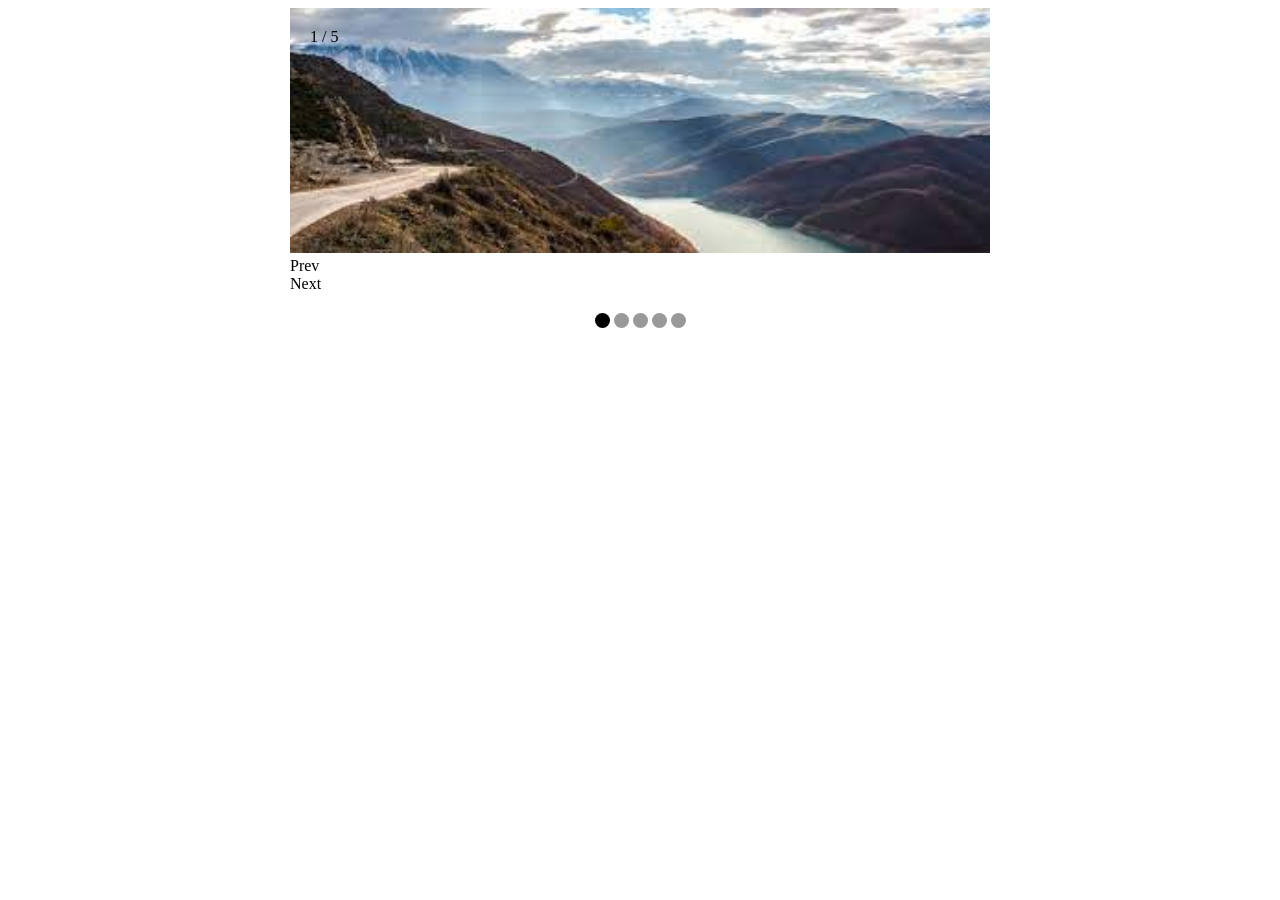
<file: index.html>
<!DOCTYPE html>
<html lang="en">
<head>
  <meta charset="UTF-8">
  <meta http-equiv="X-UA-Compatible" content="IE=edge">
  <meta name="viewport" content="width=device-width, initial-scale=1.0">
  <title>Slide Show</title>
  <link rel='stylesheet' href='./style.css' />
</head>
<body>
  <div class="container-slides">

    <!-- Hình ảnh trình diễn slideshow -->
    <div class="slides fade">
        <div class="number">1 / 5</div>
        <img src="/images/1.jpeg" />
    </div>
    <div class="slides fade">
        <div class="number">2 / 5</div>
        <img src="/images/2.jpeg" />
    </div>
    <div class="slides fade">
        <div class="number">3 / 5</div>
        <img src="/images/3.jpeg" />
    </div>
    <div class="slides fade">
        <div class="number">4 / 5</div>
        <img src="/images/4.jpeg" />
    </div>
    <div class="slides fade">
        <div class="number">5 / 5</div>
        <img src="/images/5.jpeg" />
    </div>
    <div id='prev'>Prev</div>
    <div id='next'>Next</div>
    <!-- Dấu chấm hình tròn -->
    <div class="dot" align="center">
        <span class="dotlist" onclick="currentSlide(0)"></span>
        <span class="dotlist" onclick="currentSlide(1)"></span>
        <span class="dotlist" onclick="currentSlide(2)"></span>
        <span class="dotlist" onclick="currentSlide(3)"></span>
        <span class="dotlist" onclick="currentSlide(4)"></span>
    </div>
  </div>

  <script type='text/javascript' src='./main.js' ></script>
</body>
</html>
</file>
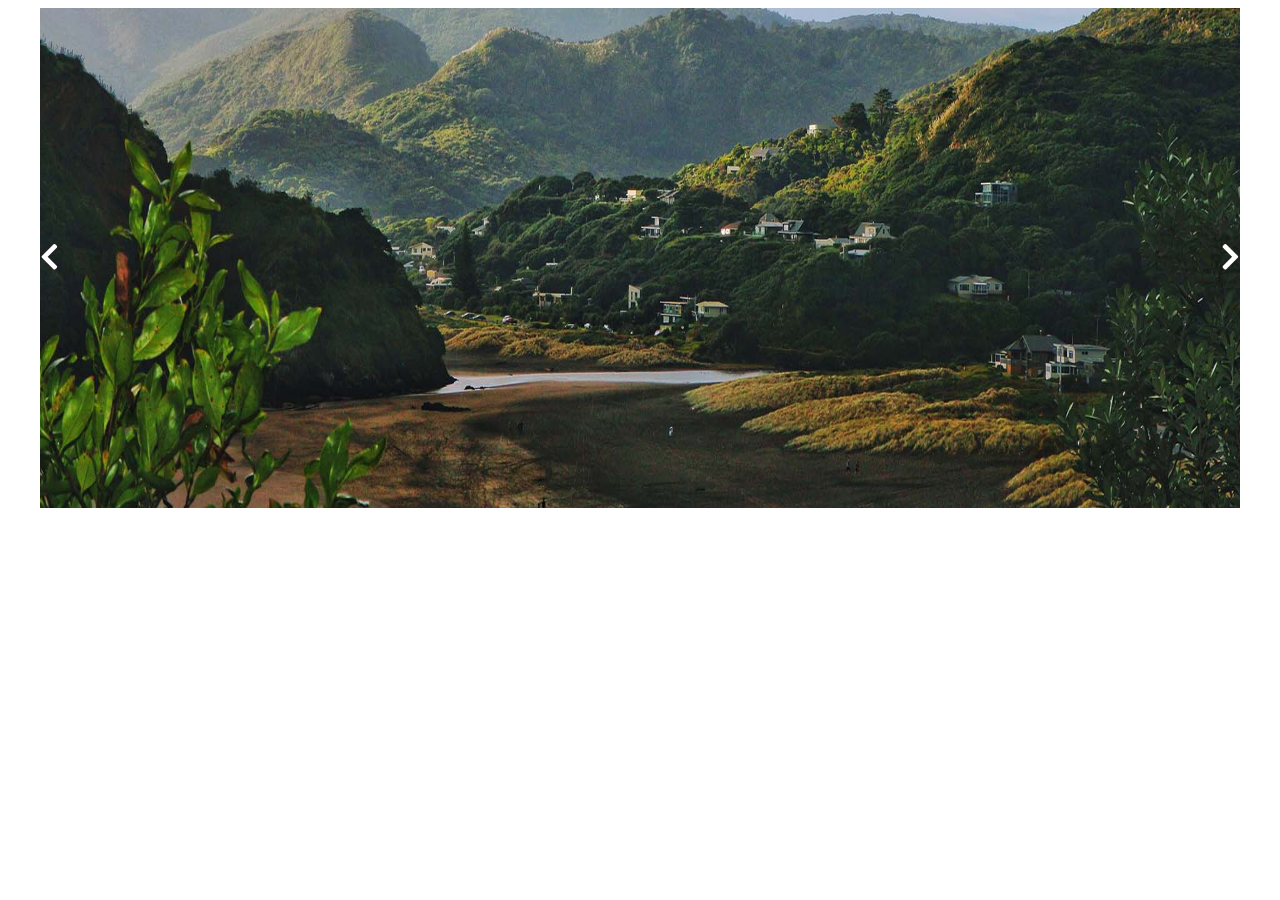
<file: vanilla js/index.html>
<!DOCTYPE html>
<html lang="en">
<head>
    <meta charset="UTF-8">
    <meta http-equiv="X-UA-Compatible" content="IE=edge">
    <meta name="viewport" content="width=device-width, initial-scale=1.0">
    <link rel="stylesheet" href="styles.css">
    <link
      rel="stylesheet"
      href="https://use.fontawesome.com/releases/v5.11.2/css/all.css"
    />
    <title>Document</title>
</head>
<body>
  <div class="container">
    <div class="slides">
      <div class="slide">
        <img src="./img/slide-1.jpg" alt="slide" />
      </div>
      <div class="slide">
        <img src="./img/slide-2.jpg" alt="slide" />
      </div>
      <div class="slide">
        <img src="./img/slide-3.jpg" alt="slide" />
      </div>
      <div class="slide">
        <img src="./img/slide-4.jpg" alt="slide" />
      </div>
    </div>
    <div class="slides_control">
      <div id="prev_btn" onclick="moveToPrevSlide()">
        <i class="fas fa-chevron-left"></i>
      </div>
      <div id="next_btn" onclick="moveToNextSlide()">
        <i class="fas fa-chevron-right"></i>
      </div>
    </div>
  </div>

  <script src="./index.js"></script>
</body>
</html>
</file>
<file: style.css>
.container-slides {
  margin:auto;
  max-width:700px;
  position:relative;    
}
/* Tạo kiểu cho thẻ img */
img {
  width:100%;
  max-height:450px;    
}
/* Ẩn các slide mặc định ban đầu */
.container-slides .slides {
  display:none;    
}
/* Bố cục số thứ tự hình ảnh */
.container-slides .number {
  position:absolute;
  top:0;
  left:0;
  padding:20px;    
}
/* Tạo kiểu cho các nút chấm tròn */

.dot {
  margin-top: 10px;
}
.container-slides .dotlist {
  width:15px;
  height:15px;
  background-color:#999;
  display:inline-block;
  border-radius:50%;
  cursor:pointer;    
  transition:background-color 0.5s;
  margin-top:10px;
}
/* Nút chấm tròn khi hover */
.container-slides .dotlist:hover {
  background-color:#ccc;    
}
/* Nút chấm tròn khi antive */
.container-slides .dotlist.active {
  background-color:black;    
}
/* Thêm lớp hiệu ứng animation khi chuyển tiếp hình ảnh */
.container-slides .fade {
  animation:fade 1.5s;    
}
@keyframes fade {
  from {opacity:0.4;}
  to {opacity:1;}    
}
/* Thêm truy vấn phương tiện khi màn hình nhỏ hơn 700px */
@media screen and (max-width:700px) {
  .container-slides {
      margin-top:30px;
      max-width:400px;    
  }
  .container-slides img {
      width:100%;
      height:200px;
  }
}
</file>
<file: vanilla js/styles.css>
.container {
  max-width: 1200px;
  height: 500px;
  margin: 0 auto;
  overflow: hidden;
  position: relative;
}

.slides {
  display: flex;
  max-width: 100%;
  height: 100%;
}

.slide {
  min-width: 100%;
}

.slide img {
  max-width: 100%;
  height: 100%;
}

.slides_control {
  width: 100%;
  position: absolute;
  top: 50%;
  transform: translateY(-50%);
  display: flex;
  justify-content: space-between;
}

#prev_btn, #next_btn {
  font-size: 30px;
  color: #fff;
  cursor: pointer;
}
</file>
